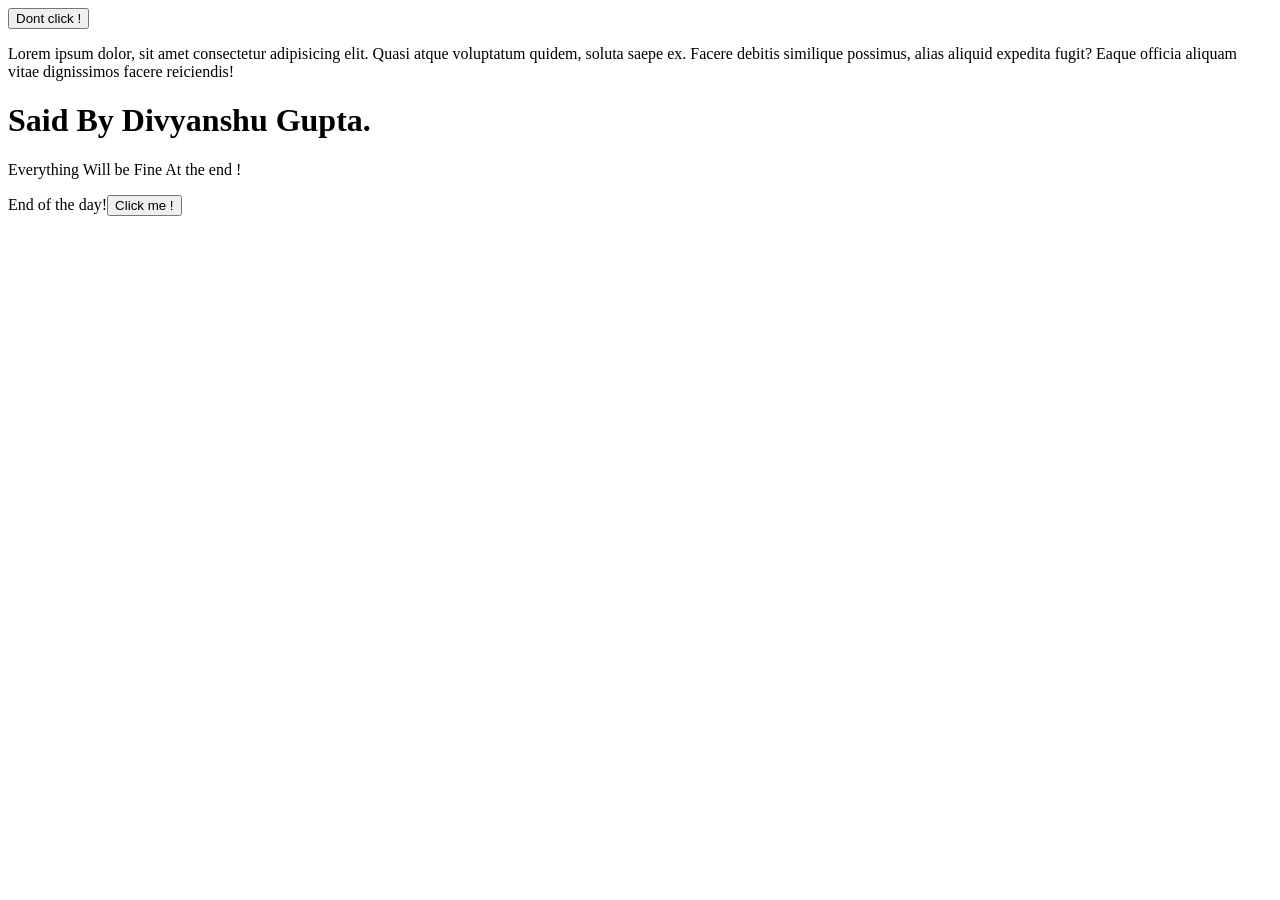
<file: DOM/AddingElement/index.html>
<!doctype html>
<html lang="en">
  <head>
    <meta charset="UTF-8" />
    <meta name="viewport" content="width=device-width, initial-scale=1.0" />
    <title>Document</title>
  </head>
  <body>
    <p>
      Lorem ipsum dolor, sit amet consectetur adipisicing elit. Quasi atque
      voluptatum quidem, soluta saepe ex. Facere debitis similique possimus,
      alias aliquid expedita fugit? Eaque officia aliquam vitae dignissimos
      facere reiciendis!
    </p>
    <script src="index.js"></script>
  </body>
</html>
</file>
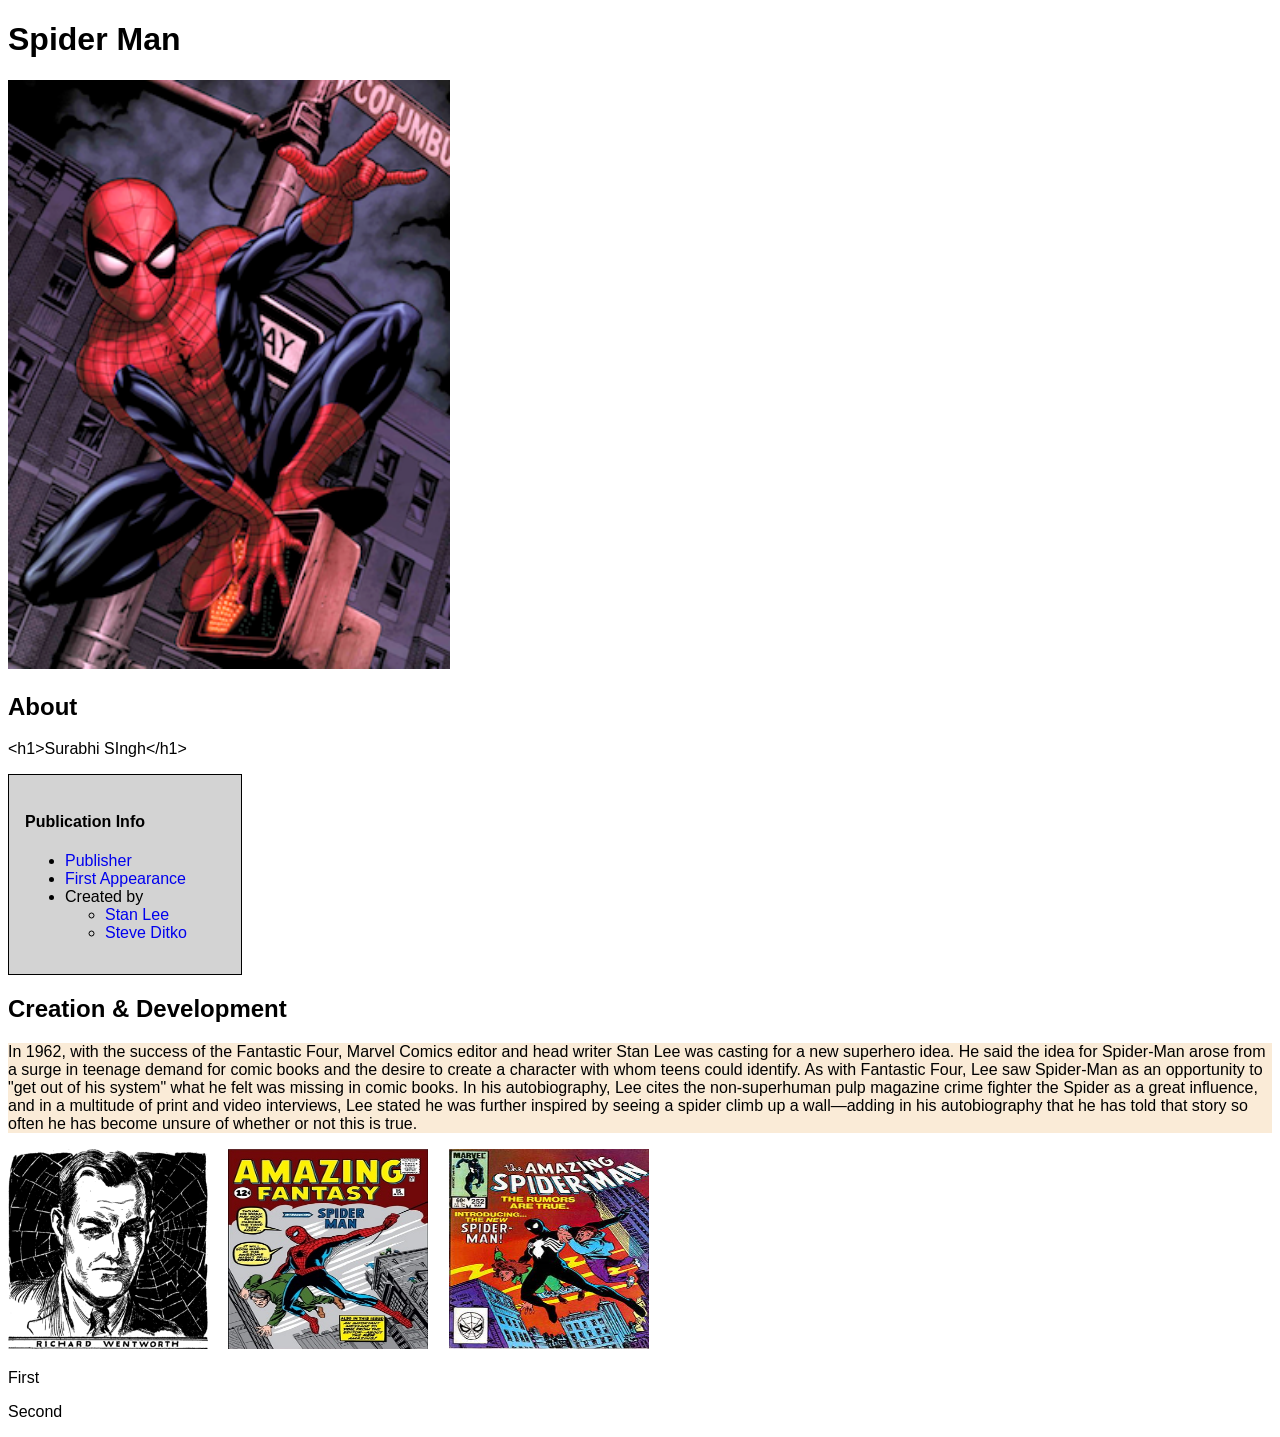
<file: DOM/Introduction/index.html>
<!DOCTYPE html>
<html lang="en">
  <head>
    <meta charset="UTF-8" />
    <meta http-equiv="X-UA-Compatible" content="IE=edge" />
    <meta name="viewport" content="width=device-width, initial-scale=1.0" />
    <title>Spider-Man</title>
    <link rel="stylesheet" href="style.css" />
  </head>
  <body>
    <h1 id="nothing">Spider Man</h1>
    <img src="assets/spiderman_img.png" id="mainImg" />
    <h2>About</h2>
    <p>
      <b>Spider-Man</b> is a superhero appearing in American comic books
      published by
      <a href="https://www.google.com/search?q=Marvel+Comics" style="display: none;">Marvel Comics</a>.
      Created by writer-editor <b>Stan Lee</b> and artist <b>Steve Ditko</b>, he
      first appeared in the anthology comic book
      <a href="https://www.google.com/search?q=Amazing+Fantasy"
        >Amazing Fantasy</a
      >
      #15 (August 1962) in the <a href="#">Silver Age of Comic Books</a>. He has
      been featured in comic books, television shows, films, video games,
      novels, and plays
    </p>

    <div class="box">
      <h4>Publication Info</h4>
      <ul>
        <li><a href="#" class="boxLink">Publisher</a></li>
        <li><a href="#" class="boxLink">First Appearance</a></li>
        <li>
          Created by
          <ul>
            <li><a href="#" class="boxLink">Stan Lee</a></li>
            <li><a href="#" class="boxLink">Steve Ditko</a></li>
          </ul>
        </li>
      </ul>
    </div>

    <h2>Creation & Development</h2>
    <p id="description">
      In 1962, with the success of the Fantastic Four, Marvel Comics editor and
      head writer Stan Lee was casting for a new superhero idea. He said the
      idea for Spider-Man arose from a surge in teenage demand for comic books
      and the desire to create a character with whom teens could identify. As
      with Fantastic Four, Lee saw Spider-Man as an opportunity to "get out of
      his system" what he felt was missing in comic books. In his autobiography,
      Lee cites the non-superhuman pulp magazine crime fighter the Spider as a
      great influence, and in a multitude of print and video interviews, Lee
      stated he was further inspired by seeing a spider climb up a wall—adding
      in his autobiography that he has told that story so often he has become
      unsure of whether or not this is true.
    </p>
    <div class="images">
      <img src="assets/creation_1.png" class="oldImg" />
      <img src="assets/creation_2.jpeg" class="oldImg" />
      <img src="assets/creation_3.jpeg" class="oldImg" />
    </div>
    <p class="info">First</p>
    <p class="info">Second</p>
    <script src="app.js"></script>
  </body>
</html>
</file>
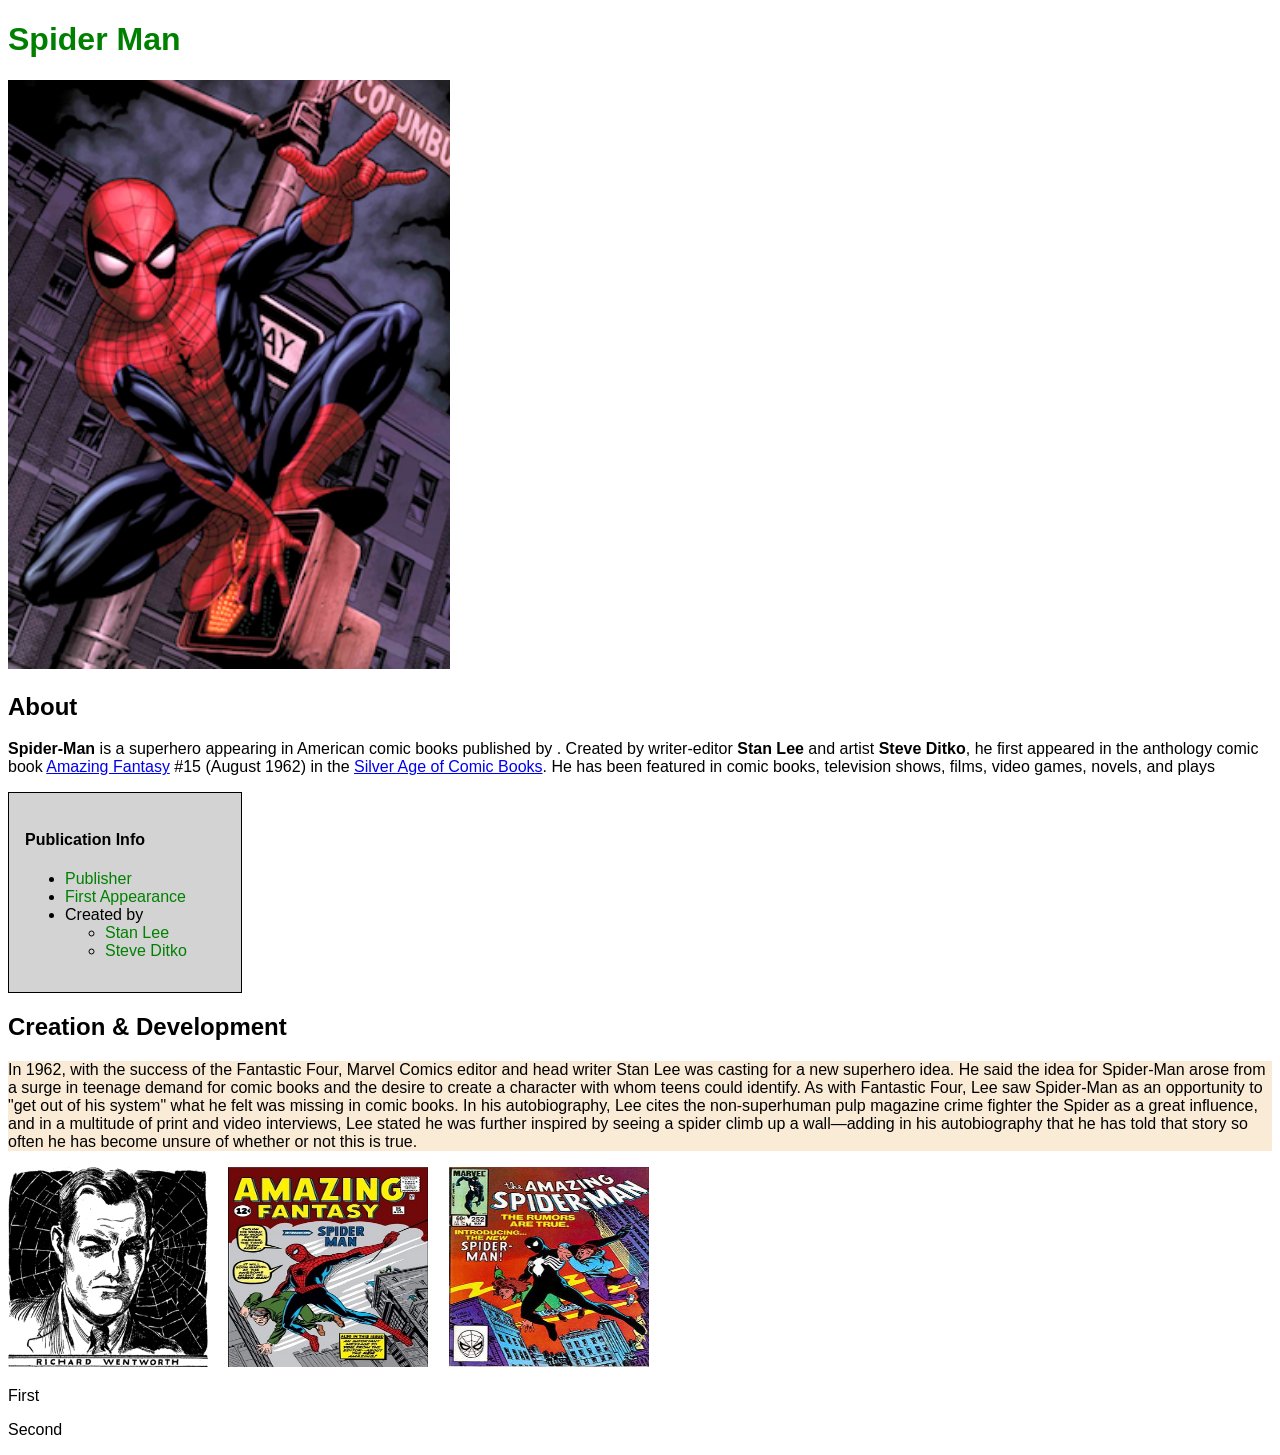
<file: DOM/Manipluating_Style/index.html>
<!DOCTYPE html>
<html lang="en">
  <head>
    <meta charset="UTF-8" />
    <meta http-equiv="X-UA-Compatible" content="IE=edge" />
    <meta name="viewport" content="width=device-width, initial-scale=1.0" />
    <title>Spider-Man</title>
    <link rel="stylesheet" href="style.css" />
  </head>
  <body>
    <h1 id="nothing">Spider Man</h1>
    <img src="assets/spiderman_img.png" id="mainImg" />
    <h2>About</h2>
    <p>
      <b>Spider-Man</b> is a superhero appearing in American comic books
      published by
      <a href="https://www.google.com/search?q=Marvel+Comics" style="display: none;">Marvel Comics</a>.
      Created by writer-editor <b>Stan Lee</b> and artist <b>Steve Ditko</b>, he
      first appeared in the anthology comic book
      <a href="https://www.google.com/search?q=Amazing+Fantasy"
        >Amazing Fantasy</a
      >
      #15 (August 1962) in the <a href="#">Silver Age of Comic Books</a>. He has
      been featured in comic books, television shows, films, video games,
      novels, and plays
    </p>

    <div class="box">
      <h4>Publication Info</h4>
      <ul>
        <li><a href="#" class="boxLink">Publisher</a></li>
        <li><a href="#" class="boxLink">First Appearance</a></li>
        <li>
          Created by
          <ul>
            <li><a href="#" class="boxLink">Stan Lee</a></li>
            <li><a href="#" class="boxLink">Steve Ditko</a></li>
          </ul>
        </li>
      </ul>
    </div>

    <h2>Creation & Development</h2>
    <p id="description">
      In 1962, with the success of the Fantastic Four, Marvel Comics editor and
      head writer Stan Lee was casting for a new superhero idea. He said the
      idea for Spider-Man arose from a surge in teenage demand for comic books
      and the desire to create a character with whom teens could identify. As
      with Fantastic Four, Lee saw Spider-Man as an opportunity to "get out of
      his system" what he felt was missing in comic books. In his autobiography,
      Lee cites the non-superhuman pulp magazine crime fighter the Spider as a
      great influence, and in a multitude of print and video interviews, Lee
      stated he was further inspired by seeing a spider climb up a wall—adding
      in his autobiography that he has told that story so often he has become
      unsure of whether or not this is true.
    </p>
    <div class="images">
      <img src="assets/creation_1.png" class="oldImg" />
      <img src="assets/creation_2.jpeg" class="oldImg" />
      <img src="assets/creation_3.jpeg" class="oldImg" />
    </div>
    <p class="info">First</p>
    <p class="info">Second</p>
    <script src="index.js"></script>
  </body>
</html>
</file>
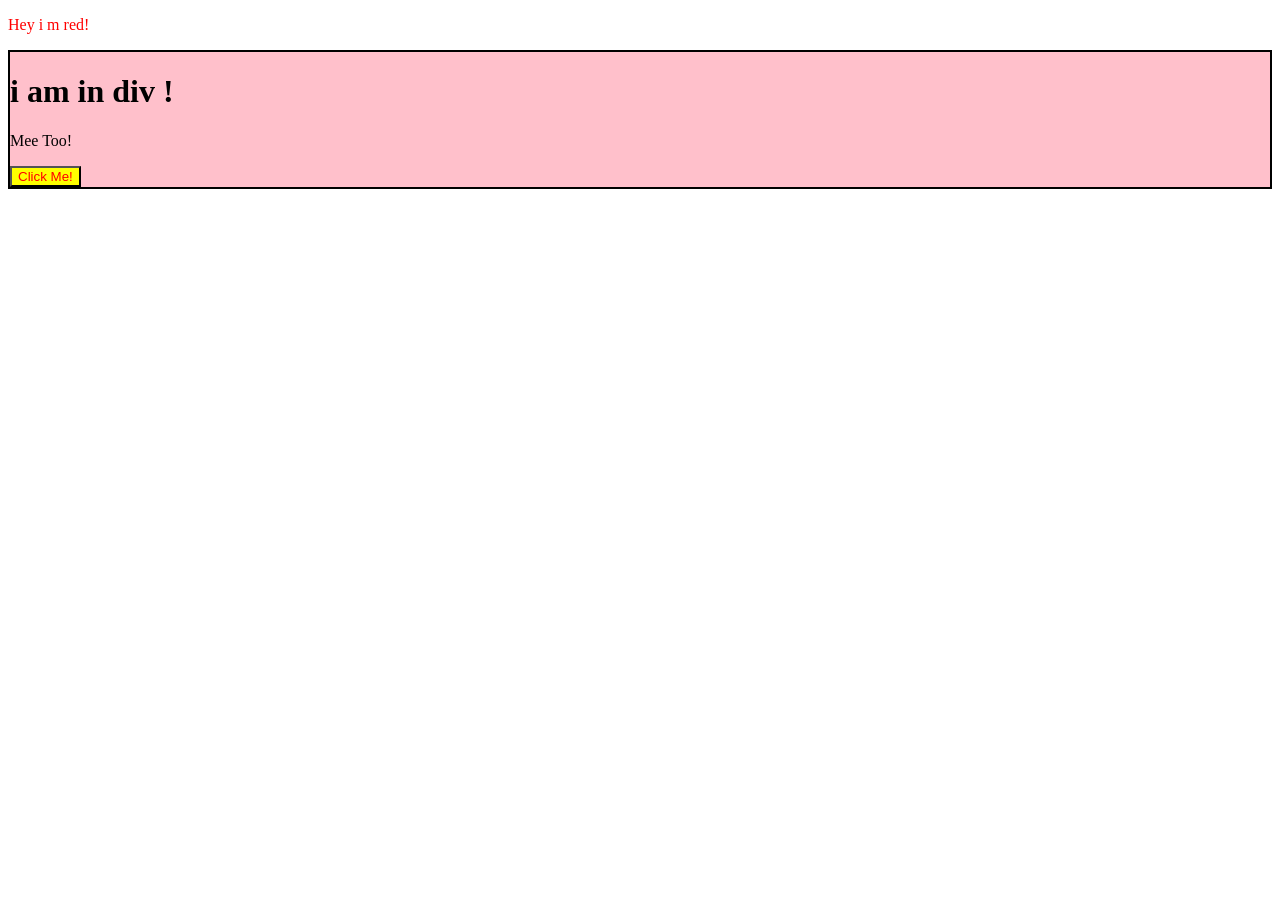
<file: DOM/Practice_Quetions/index.html>
<!DOCTYPE html>
<html lang="en">
<head>
    <meta charset="UTF-8">
    <meta name="viewport" content="width=device-width, initial-scale=1.0">
    <title>Document</title>
</head>
<body>
    <script src="index.js"></script>
</body>
</html>
</file>
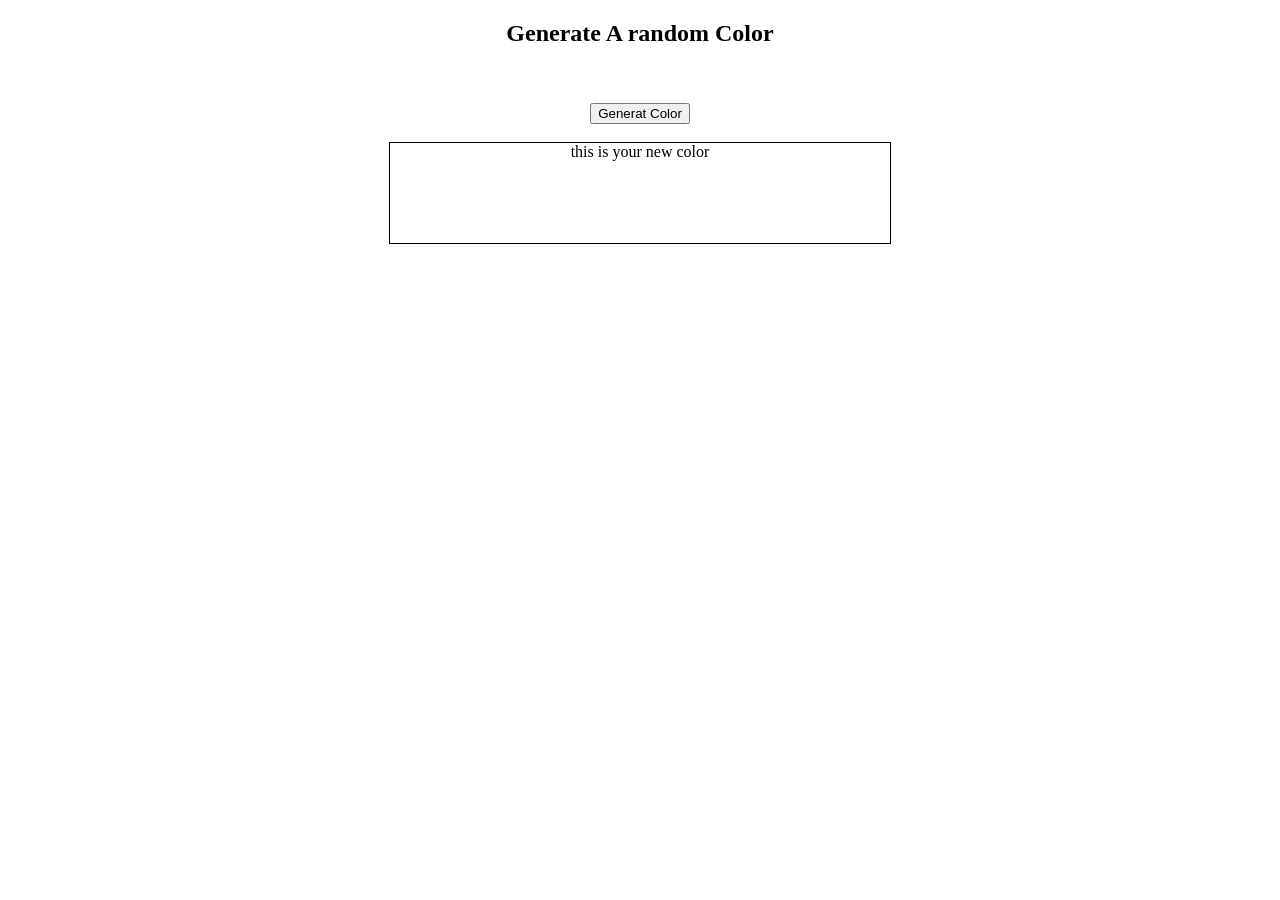
<file: Events/Activity(2)/index.html>
<!DOCTYPE html>
<html lang="en">
<head>
    <meta charset="UTF-8">
    <meta name="viewport" content="width=device-width, initial-scale=1.0">
    <title>Document</title>
    <link rel="stylesheet" href="style.css">
</head>
<body>
    <h2>Generate A random Color</h2>
  <br><br>
  <button>Generat Color</button>
  <br><br>
  <div>this is your new color</div>
    <script src="index.js"></script>
</body>
</html>
</file>
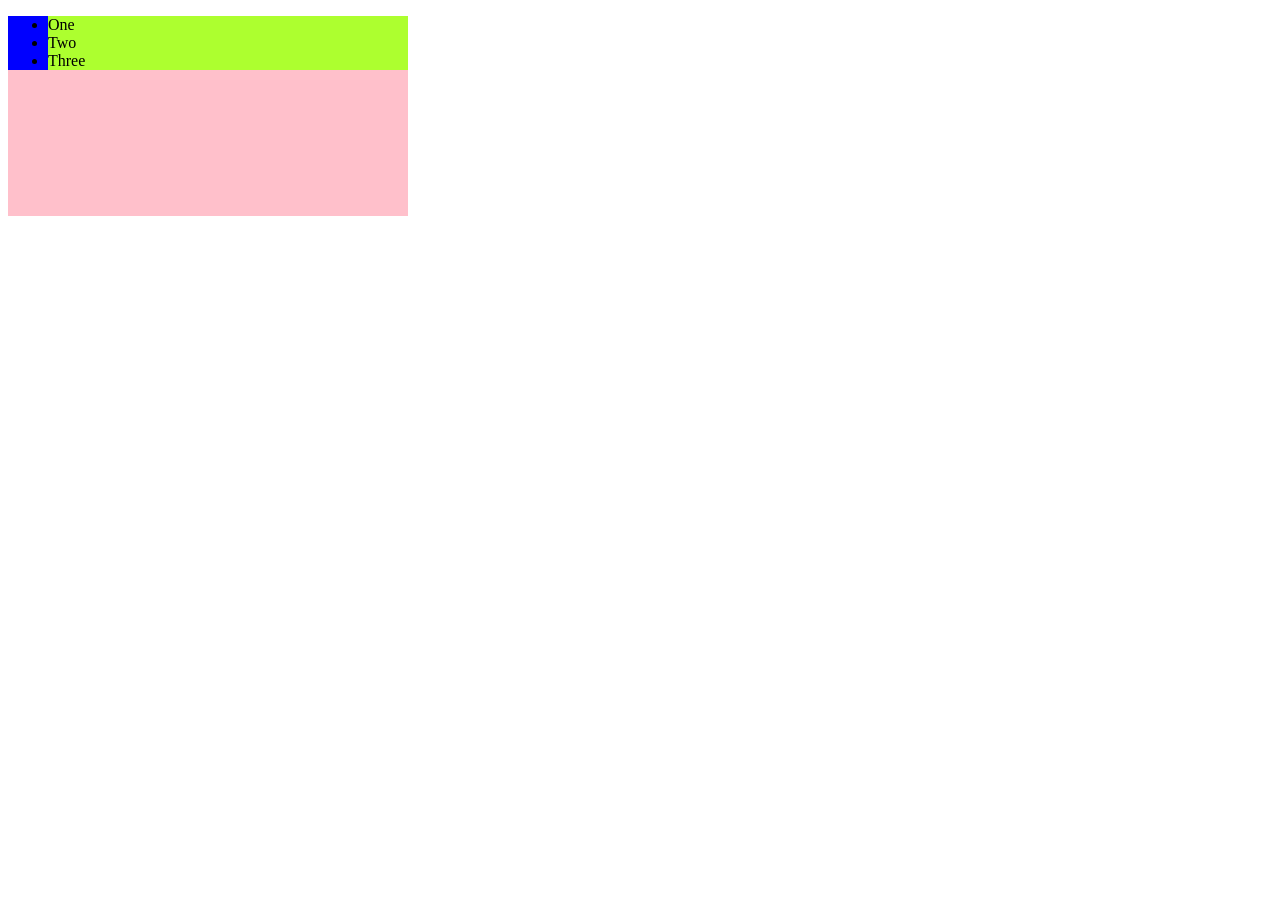
<file: Events/Event_Bubbling(6)/index.html>
<!DOCTYPE html>
<html lang="en">
<head>
    <meta charset="UTF-8">
    <meta name="viewport" content="width=device-width, initial-scale=1.0">
    <title>Document</title>
    <link rel="stylesheet" href="style.css">
</head>
<body>
    <div>
        <ul>
            <li>One</li>
            <li>Two</li>
            <li>Three</li>
        </ul>
    </div>
    <script src="app.js"></script>
</body>
</html>
</file>
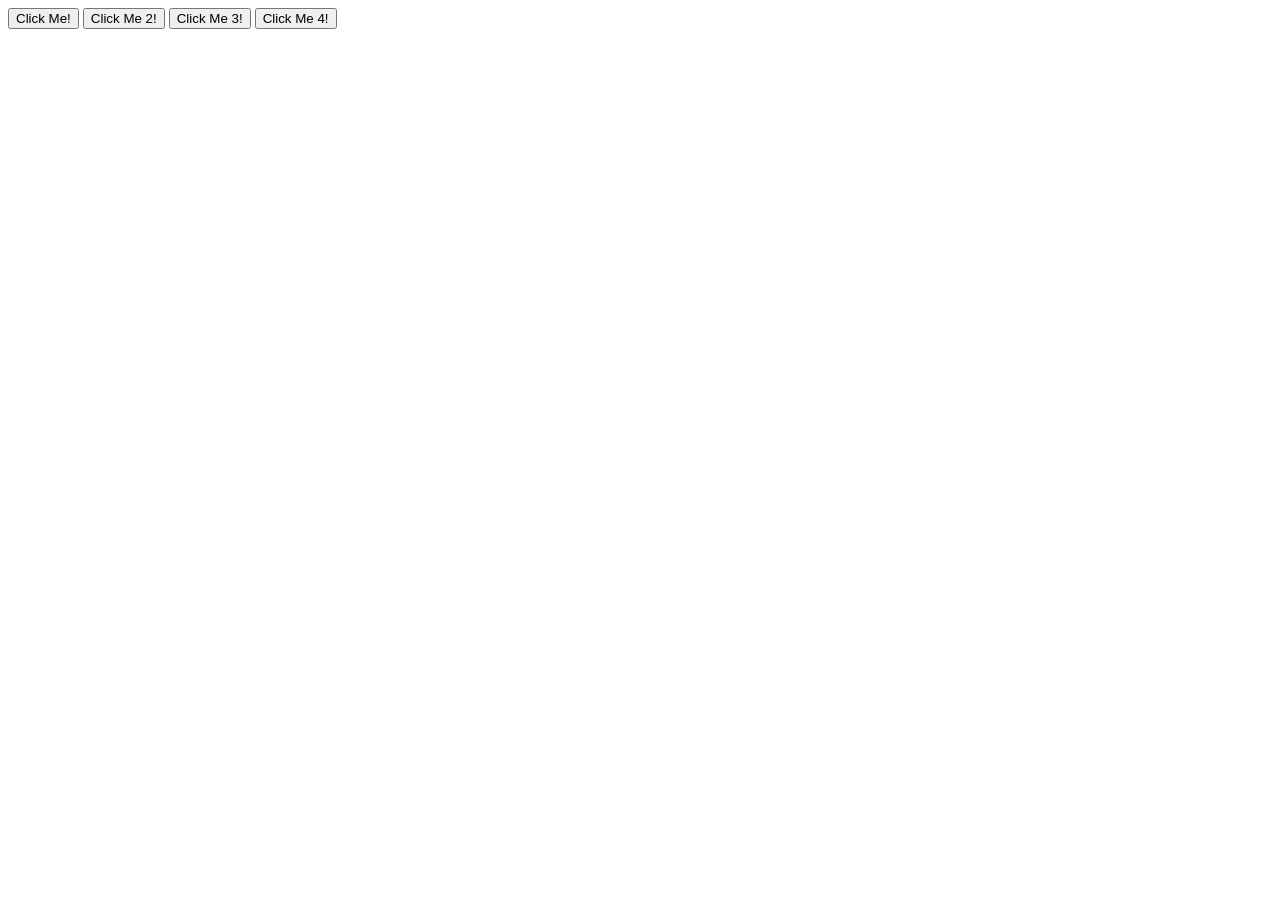
<file: Events/Introduction(1)/index.html>
<!DOCTYPE html>
<html lang="en">
<head>
    <meta charset="UTF-8">
    <meta name="viewport" content="width=device-width, initial-scale=1.0">
    <title>Document</title>
</head>
<body>
    <button>Click Me! </button>
        <button>Click Me 2! </button>
            <button>Click Me 3! </button>
                <button>Click Me 4! </button>
    <script src="index.js"></script>
</body>
</html>
</file>
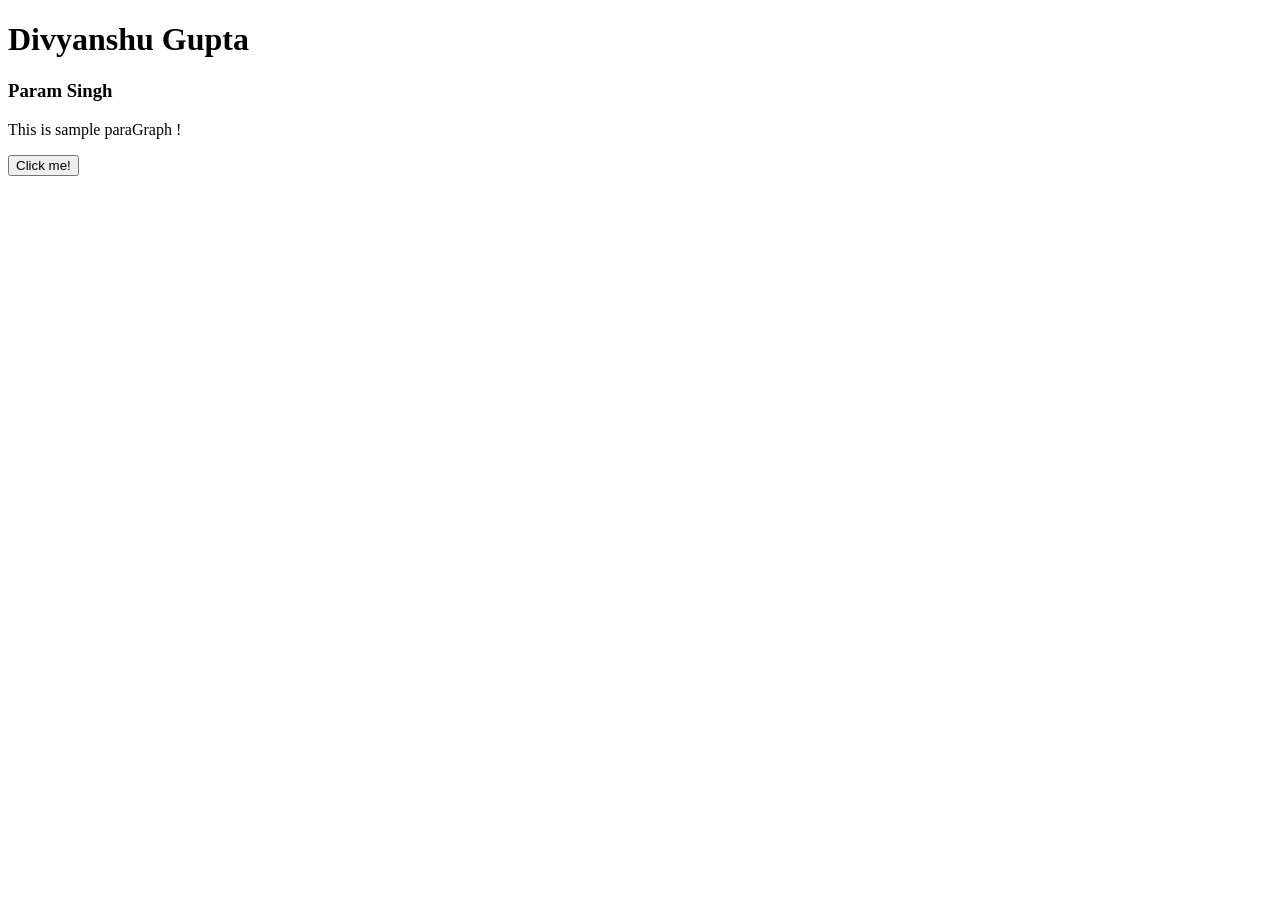
<file: Events/This_In_Event_Listener(3)/index.html>
<!DOCTYPE html>
<html lang="en">
<head>
    <meta charset="UTF-8">
    <meta name="viewport" content="width=device-width, initial-scale=1.0">
    <title>Document</title>
</head>
<body>
    <h1>Divyanshu Gupta</h1>
    <h3>Param Singh</h3>
    <p>This is sample paraGraph !</p>
    <button>Click me!</button>
    <script src="app.js"></script>
</body>
</html>
</file>
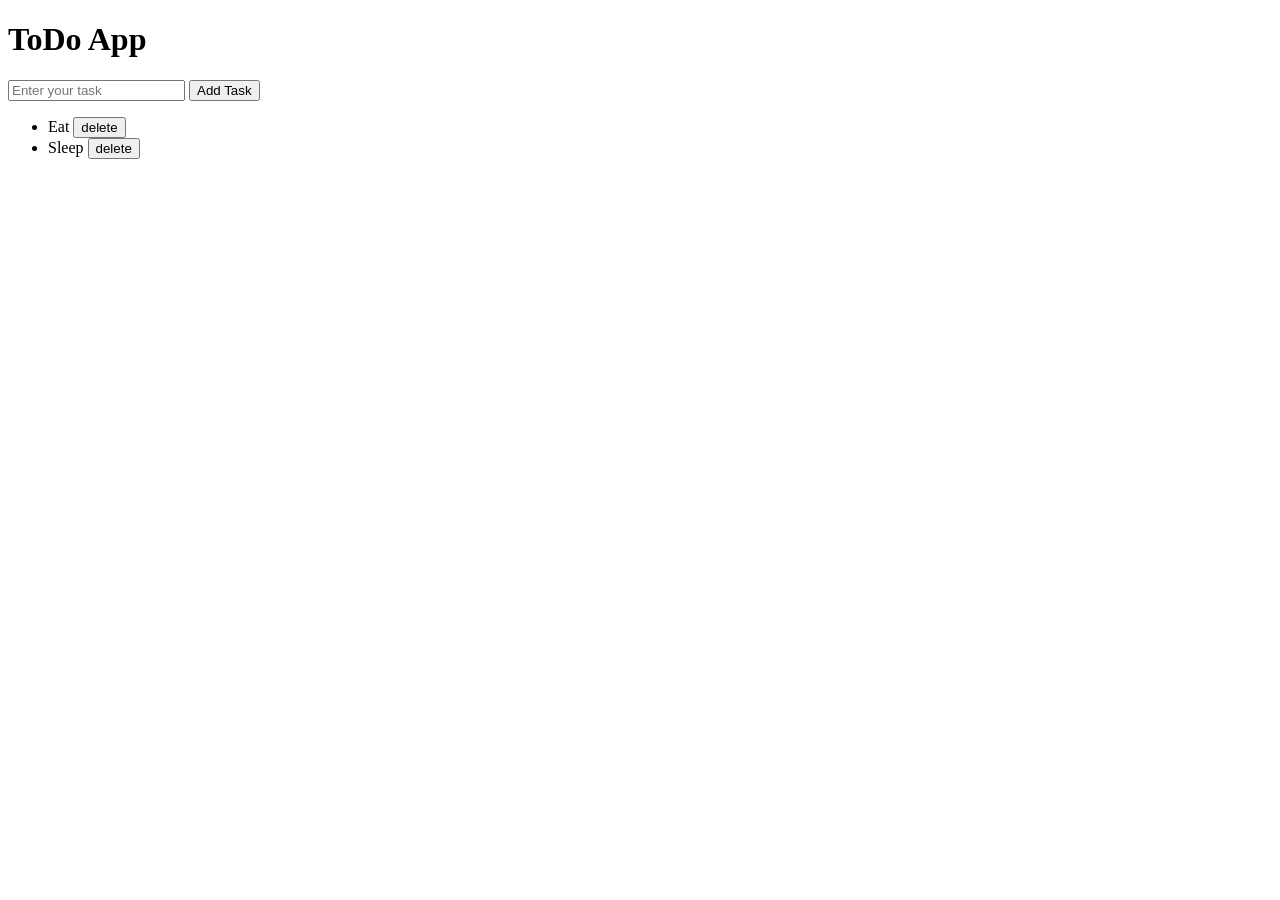
<file: Mini-Project/To-Do-App/index.html>
<!DOCTYPE html>
<html lang="en">
<head>
    <meta charset="UTF-8">
    <meta name="viewport" content="width=device-width, initial-scale=1.0">
    <title>Document</title>
</head>
<body>
    <h1>ToDo App</h1>
    <input type="text" name="" id="" placeholder="Enter your task">
    <button>Add Task</button>
    <ul>
        <li>Eat <button class="delete">delete</button></li>
        <li>Sleep <button class="delete">delete</button></li>
    </ul>
    <script src="app.js"></script>
</body>
</html>
</file>
<file: DOM/Introduction/style.css>
body {
  font-family: Arial;
}

#mainImg {
  width: 35%;
}

.box {
  border: 0.25px solid black;
  background-color: lightgray;
  width: 200px;
  padding: 1rem;
}

.boxLink {
  text-decoration: none;
}

.oldImg {
  height: 200px;
  width: 200px;
  margin-right: 1rem;
}

#description {
  background-color: antiquewhite;
}
</file>
<file: DOM/Manipluating_Style/style.css>
body {
  font-family: Arial;
}

#mainImg {
  width: 35%;
}

.box {
  border: 0.25px solid black;
  background-color: lightgray;
  width: 200px;
  padding: 1rem;
}

.boxLink {
  text-decoration: none;
}

.oldImg {
  height: 200px;
  width: 200px;
  margin-right: 1rem;
}

#description {
  background-color: antiquewhite;
}
</file>
<file: Events/Activity(2)/style.css>
body{
    text-align: center;
}

div{
    height: 100px;
    width: 500px;
    margin: auto;
    border: 1px solid black;
}
</file>
<file: Events/Event_Bubbling(6)/style.css>
div{
    background-color: pink;
    height: 200px;
    width: 400px;
}
ul{
    background-color: blue;
}
li{
    background-color: greenyellow;
}
</file>
